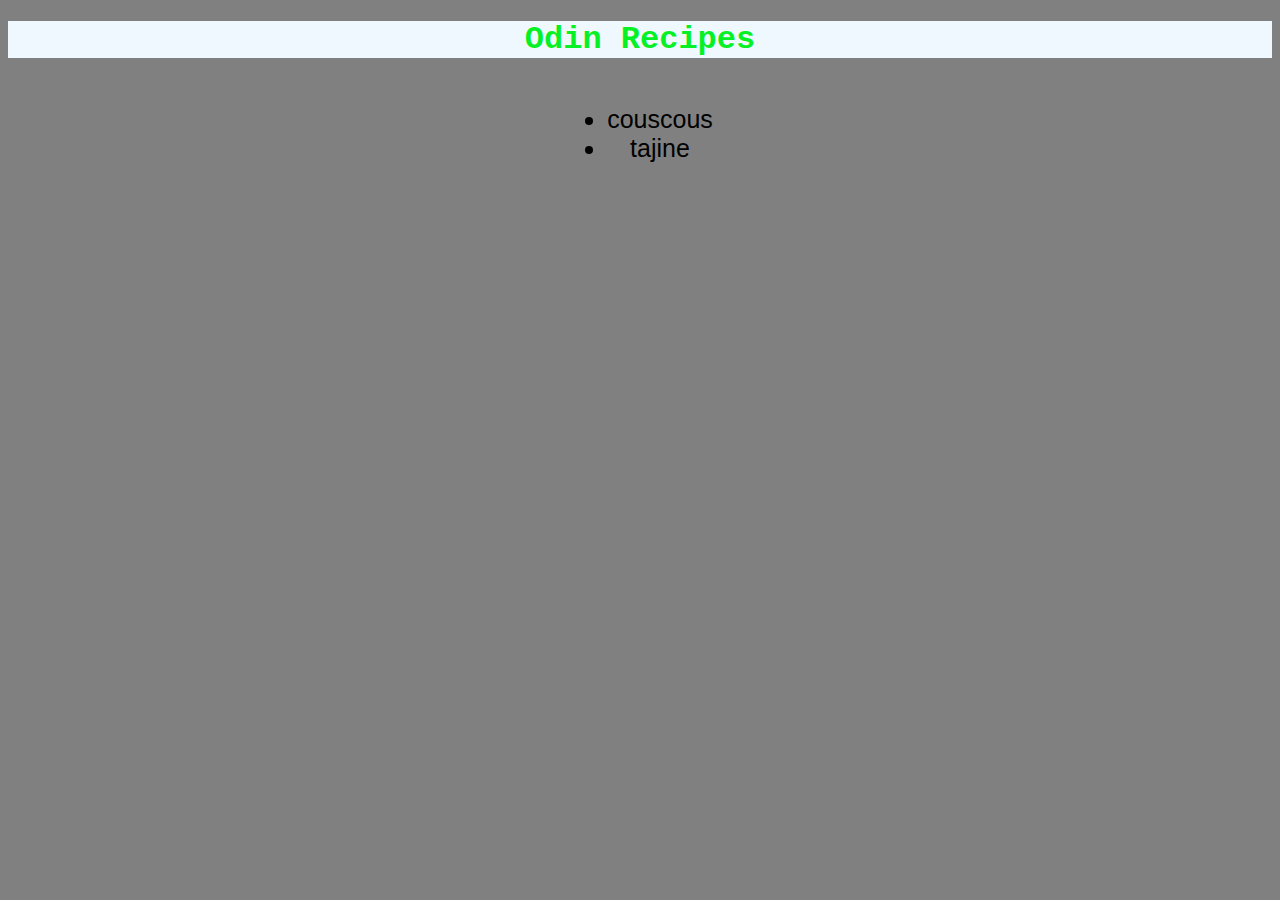
<file: index.html>
<!DOCTYPE html>
<html lang="en">
<head>
    <meta charset="UTF-8">
    <meta http-equiv="X-UA-Compatible" content="IE=edge">
    <meta name="viewport" content="width=device-width, initial-scale=1.0">
    <link rel="stylesheet" href="./style.css">
    <title>RECIPES</title>
</head>
<body>
    <H1 class="title">Odin Recipes</H1>
    <ul class="dish">
        <li><a href="recipes/couscous.html">couscous</a></li>
        <li><a href="recipes/tajine.html">tajine</a></li>
        
    </ul>
</body>
</html>
</file>
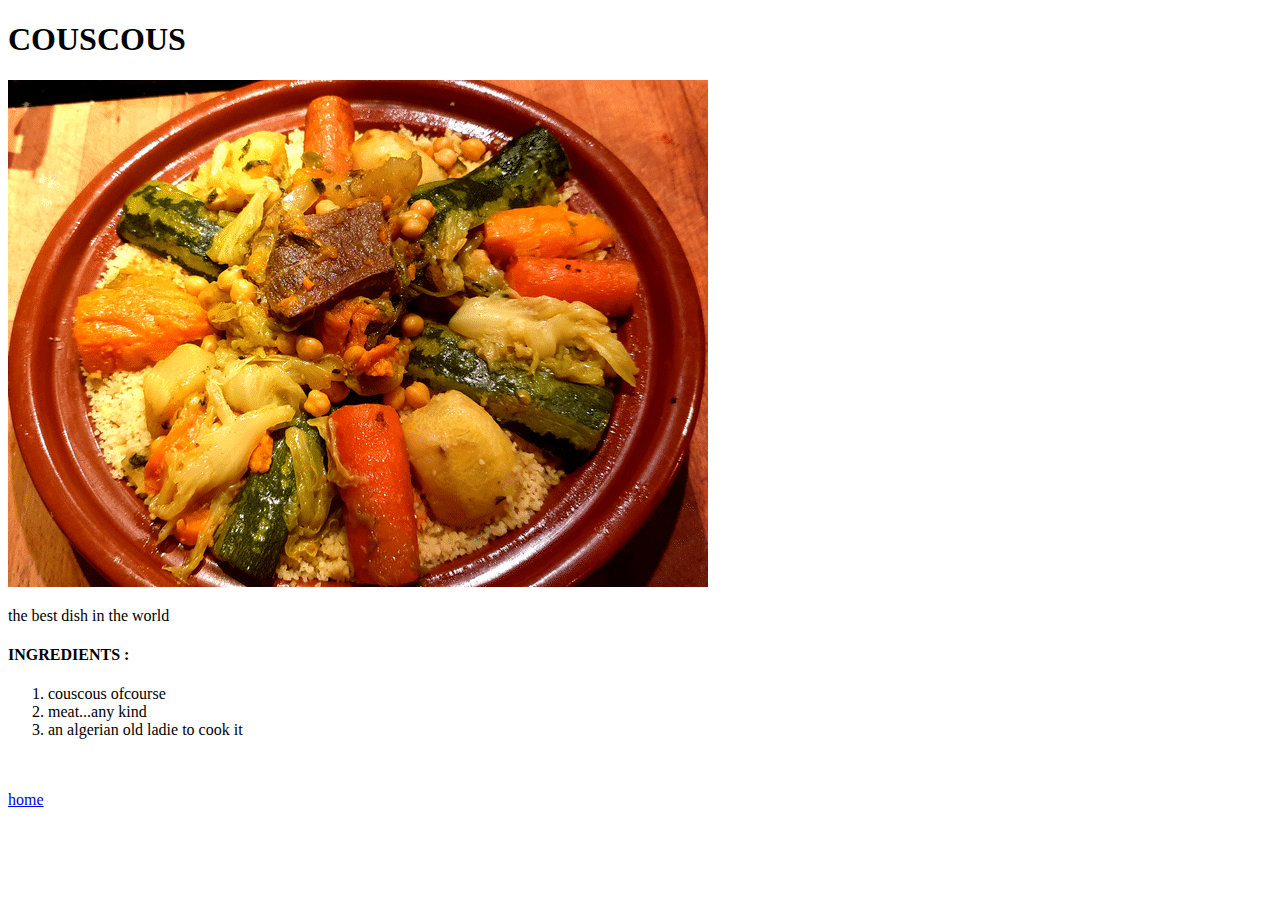
<file: recipes/couscous.html>
<!DOCTYPE html>
<html lang="en">
<head>
    <meta charset="UTF-8">
    <meta http-equiv="X-UA-Compatible" content="IE=edge">
    <meta name="viewport" content="width=device-width, initial-scale=1.0">
    <title>Couscous recipe</title>
</head>
<body>
    <h1>COUSCOUS</h1>
    <img src="../images/couscous.png" alt="">
    <p>the best dish in the world</p>
    <h4>INGREDIENTS :</h4>
    <ol>
        <li>couscous ofcourse</li>
        <li>meat...any kind</li>
        <li>an algerian old ladie to cook it</li>
    </ol>
    <br><br>
    <a href="../index.html">home</a>
</body>
</html>
</file>
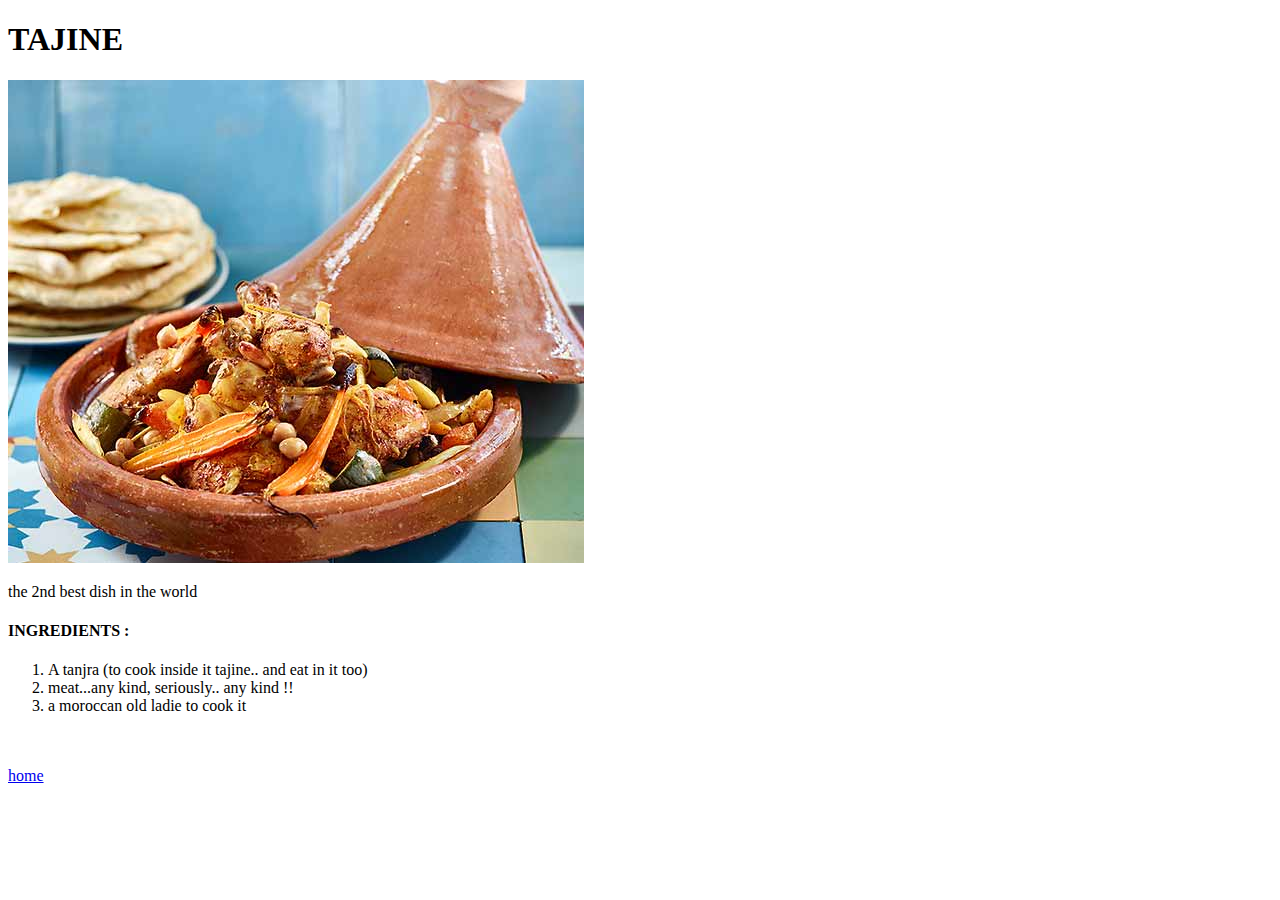
<file: recipes/tajine.html>
<!DOCTYPE html>
<html lang="en">
<head>
    <meta charset="UTF-8">
    <meta http-equiv="X-UA-Compatible" content="IE=edge">
    <meta name="viewport" content="width=device-width, initial-scale=1.0">
    <title>tajine recipe</title>
</head>
<body>

    <h1>TAJINE</h1>
    <img src="../images/tajine.jpg" alt="">
    <p>the 2nd best dish in the world</p>
    <h4>INGREDIENTS :</h4>
    <ol>
        <li>A tanjra (to cook inside it tajine.. and eat in it too)</li>
        <li>meat...any kind, seriously.. any kind !! </li>
        <li>a moroccan old ladie to cook it</li>
    </ol>
    <br><br>
    <a href="../index.html">home</a>
    
</body>
</html>
</file>
<file: style.css>
*{
    background-color: gray;
    text-align: center;
}

.title{
    font-family: 'Courier New', Courier, monospace;
    background-color: aliceblue;
    color: rgb(6, 241, 37);
}

.dish {
    font-family: Arial, Helvetica, sans-serif;
    display: inline-block;
    font-size: 25px;
}
a{
    text-decoration: none;
    color: black;
}
</file>
